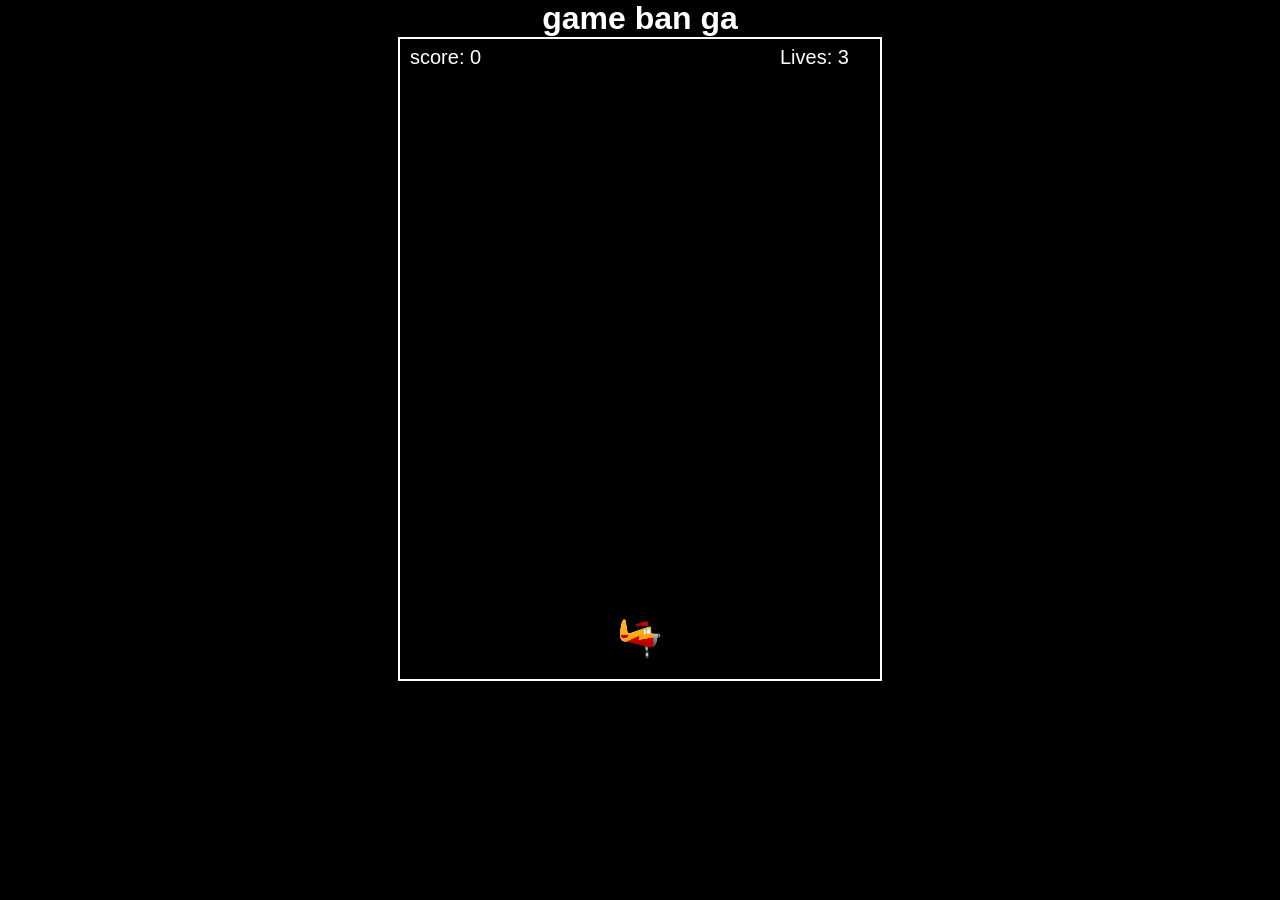
<file: index.html>
<!doctype html>
<html lang="en">
  <head>
    <meta charset="UTF-8" />
    <meta name="viewport" content="width=device-width, initial-scale=1.0" />
    <title>Document</title>
    <link rel="stylesheet" href="1.css" />
  </head>
  <body>
    <h1>game ban ga</h1>
    <canvas id="gamecv" width="480" height="640"></canvas>
    <script src="xuly.js"></script>
  </body>
</html>
</file>
<file: 1.css>
* {
  margin: 0;
  padding: 0;
}
body {
  margin: 0;
  background: black;
  color: white;
  text-align: center;
  font-family: arial;
}
canvas {
  background: black;
  display: block;
  margin: auto;
  border: 2px solid white;
}
</file>
